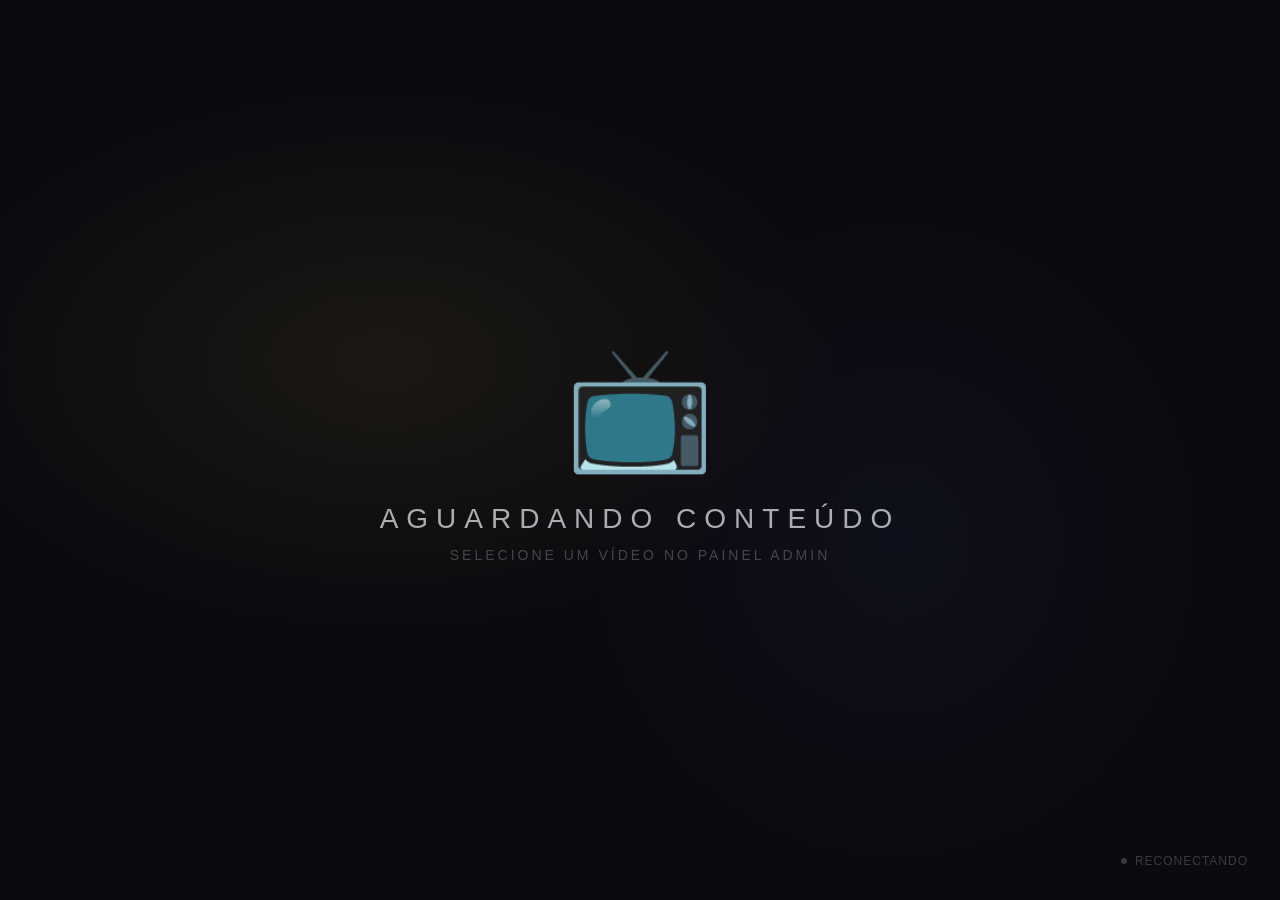
<file: app/templates/tv.html>
<!DOCTYPE html>
<html lang="pt-BR">
<head>
  <meta charset="UTF-8" />
  <meta name="viewport" content="width=device-width, initial-scale=1.0" />
  <title>Signage — TV</title>
  <style>
    *, *::before, *::after { box-sizing: border-box; margin: 0; padding: 0; }
    html, body { width: 100%; height: 100%; background: #000; overflow: hidden; font-family: 'Helvetica Neue', Arial, sans-serif; cursor: none; }

    #player { position: fixed; inset: 0; display: flex; align-items: center; justify-content: center; }
    video { width: 100%; height: 100%; object-fit: contain; background: #000; display: none; }

    .idle { position: fixed; inset: 0; display: flex; flex-direction: column; align-items: center; justify-content: center; background: #0a0a0f; color: #f0eff5; transition: opacity 0.8s; }
    .idle.hidden { opacity: 0; pointer-events: none; }
    .idle-bg { position: absolute; inset: 0; background: radial-gradient(ellipse 60% 50% at 30% 40%, rgba(232,197,71,0.08) 0%, transparent 60%), radial-gradient(ellipse 40% 60% at 70% 60%, rgba(78,100,200,0.06) 0%, transparent 60%); animation: breathe 8s ease-in-out infinite; }
    @keyframes breathe { 0%, 100% { opacity: 0.6; transform: scale(1); } 50% { opacity: 1; transform: scale(1.05); } }

    .idle-content { position: relative; text-align: center; }
    .idle-logo { font-size: 120px; margin-bottom: 24px; animation: float 4s ease-in-out infinite; }
    @keyframes float { 0%, 100% { transform: translateY(0); } 50% { transform: translateY(-12px); } }
    .idle-title { font-size: 28px; font-weight: 300; letter-spacing: 8px; text-transform: uppercase; color: rgba(240,239,245,0.7); margin-bottom: 12px; }
    .idle-sub { font-size: 14px; letter-spacing: 3px; text-transform: uppercase; color: rgba(240,239,245,0.25); }

    .ws-status { position: fixed; bottom: 32px; right: 32px; display: flex; align-items: center; gap: 8px; font-size: 12px; letter-spacing: 1px; text-transform: uppercase; color: rgba(255,255,255,0.2); }
    .ws-dot { width: 6px; height: 6px; border-radius: 50%; background: rgba(255,255,255,0.2); transition: all 0.5s; }
    .ws-status.connected .ws-dot { background: #4ecd94; box-shadow: 0 0 6px #4ecd94; }

    .osd { position: fixed; top: 0; left: 0; right: 0; padding: 24px 40px; background: linear-gradient(to bottom, rgba(0,0,0,0.7) 0%, transparent 100%); display: flex; align-items: center; gap: 16px; opacity: 0; transition: opacity 0.5s; pointer-events: none; }
    .osd.show { opacity: 1; }
    .osd-text { font-size: 15px; color: rgba(255,255,255,0.8); }
    .osd-title { color: #e8c547; font-weight: 600; }

    .pause-overlay { position: fixed; inset: 0; background: rgba(0,0,0,0.5); display: flex; align-items: center; justify-content: center; opacity: 0; pointer-events: none; transition: opacity 0.3s; }
    .pause-overlay.show { opacity: 1; }
    .pause-icon { font-size: 80px; filter: drop-shadow(0 0 30px rgba(0,0,0,0.8)); }

    .clock { position: fixed; bottom: 32px; left: 32px; font-size: 13px; letter-spacing: 2px; color: rgba(255,255,255,0.15); }
  </style>
</head>
<body>
  <div class="idle" id="idle">
    <div class="idle-bg"></div>
    <div class="idle-content">
      <div class="idle-logo">📺</div>
      <div class="idle-title">Aguardando conteúdo</div>
      <div class="idle-sub">Selecione um vídeo no painel admin</div>
    </div>
  </div>

  <div id="player">
    <video id="video" autoplay loop playsinline></video>
  </div>

  <div class="pause-overlay" id="pauseOverlay">
    <div class="pause-icon">⏸</div>
  </div>

  <div class="osd" id="osd">
    <span class="osd-text">Reproduzindo: <span class="osd-title" id="osdTitle"></span></span>
  </div>

  <div class="ws-status" id="wsStatus">
    <div class="ws-dot"></div>
    <span id="wsStatusText">conectando</span>
  </div>

  <div class="clock" id="clock"></div>

  <script>
    const video = document.getElementById('video');
    const idle = document.getElementById('idle');
    const osd = document.getElementById('osd');
    const pauseOverlay = document.getElementById('pauseOverlay');
    let osdTimer, ws;

    setInterval(() => {
      document.getElementById('clock').textContent = new Date().toLocaleTimeString('pt-BR', { hour: '2-digit', minute: '2-digit' });
    }, 1000);

    function connect() {
      const proto = location.protocol === 'https:' ? 'wss:' : 'ws:';
      ws = new WebSocket(`${proto}//${location.host}/ws`);

      ws.onopen = () => {
        document.getElementById('wsStatus').classList.add('connected');
        document.getElementById('wsStatusText').textContent = 'conectado';
        // Identifica esta conexão como TV para o servidor
        ws.send(JSON.stringify({ type: 'identify', role: 'tv' }));
        setInterval(() => ws.readyState === WebSocket.OPEN && ws.send(JSON.stringify({ type: 'ping' })), 30000);
      };
      ws.onclose = () => {
        document.getElementById('wsStatus').classList.remove('connected');
        document.getElementById('wsStatusText').textContent = 'reconectando';
        setTimeout(connect, 3000);
      };
      ws.onmessage = (e) => {
        const msg = JSON.parse(e.data);
        if (msg.type === 'state') {
          const s = msg.state;
          if (s.video_url) { loadVideo(s.video_url, s.video_name, s.volume); if (!s.playing) video.pause(); }
        } else if (msg.type === 'play') { loadVideo(msg.video_url, msg.video_name); }
        else if (msg.type === 'stop') { stopVideo(); }
        else if (msg.type === 'pause') { video.pause(); pauseOverlay.classList.add('show'); }
        else if (msg.type === 'resume') { video.play(); pauseOverlay.classList.remove('show'); }
        else if (msg.type === 'volume') { video.volume = msg.volume; }
      };
    }

    function loadVideo(url, name, volume = 1) {
      video.src = url; video.volume = volume;
      video.style.display = 'block';
      video.play().catch(() => { video.muted = true; video.play(); });
      idle.classList.add('hidden');
      pauseOverlay.classList.remove('show');
      document.getElementById('osdTitle').textContent = name || '';
      osd.classList.add('show');
      clearTimeout(osdTimer);
      osdTimer = setTimeout(() => osd.classList.remove('show'), 4000);
    }

    function stopVideo() {
      video.pause(); video.src = ''; video.style.display = 'none';
      idle.classList.remove('hidden'); pauseOverlay.classList.remove('show'); osd.classList.remove('show');
    }

    connect();
  </script>
</body>
</html>
</file>
